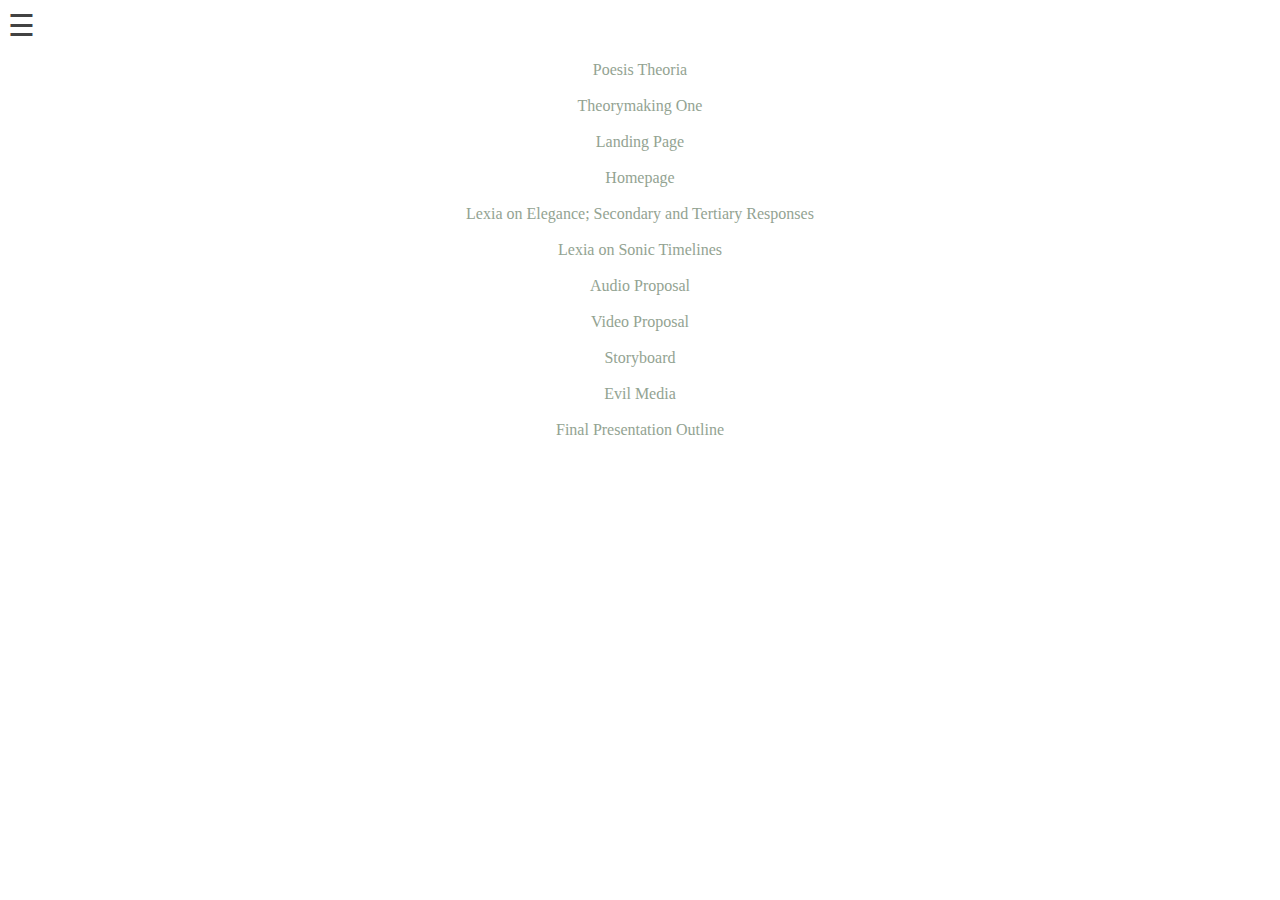
<file: assignments.html>
<!DOCTYPE HTML>
<html>
<head>
<link rel="stylesheet" type="text/css" href="my_styles.css">
<title>Sitemap</title>
</head>

<body>
<section>
<div id="mySidenav" class="sidenav">
  <a href="javascript:void(0)" class="closebtn" onclick="closeNav()">&times;</a>
  <a href="home.html">Home</a>
  <a href="photonewpage.html">See</a>
  <a href="video.html">Feel</a>
  <a href="audio.html">Listen</a>
</div>


<span style="font-size:30px;cursor:pointer" onclick="openNav()">&#9776;</span>

<script>
function openNav() {
    document.getElementById("mySidenav").style.width = "250px";
}

function closeNav() {
    document.getElementById("mySidenav").style.width = "0";
}
</script>
</section>

<div style="text-align:center">
<br>
<a href="theorytwo.html">Poesis Theoria</a>
<br>
<br>
<a href="theoryone.html">Theorymaking One</a>
<br>
<br>
<a href="index.html">Landing Page</a>
<br>
<br>
<a href="home.html">Homepage</a>
<br>
<br>
<a href="lexia.html">Lexia on Elegance; Secondary and Tertiary Responses</a>
<br>
<br>
<a href="timelinelexia.html">Lexia on Sonic Timelines</a>
<br>
<br>
<a href="audioprop.html">Audio Proposal</a>
<br>
<br>
<a href="videoprop.html">Video Proposal</a>
<br>
<br>
<a href="storyboard.html">Storyboard</a>
<br>
<br>
<a href="evilmedia.html">Evil Media</a>
<br>
<br>
<a href="finaloutline.html">Final Presentation Outline</a>
</div>
</body>
</html>
</file>
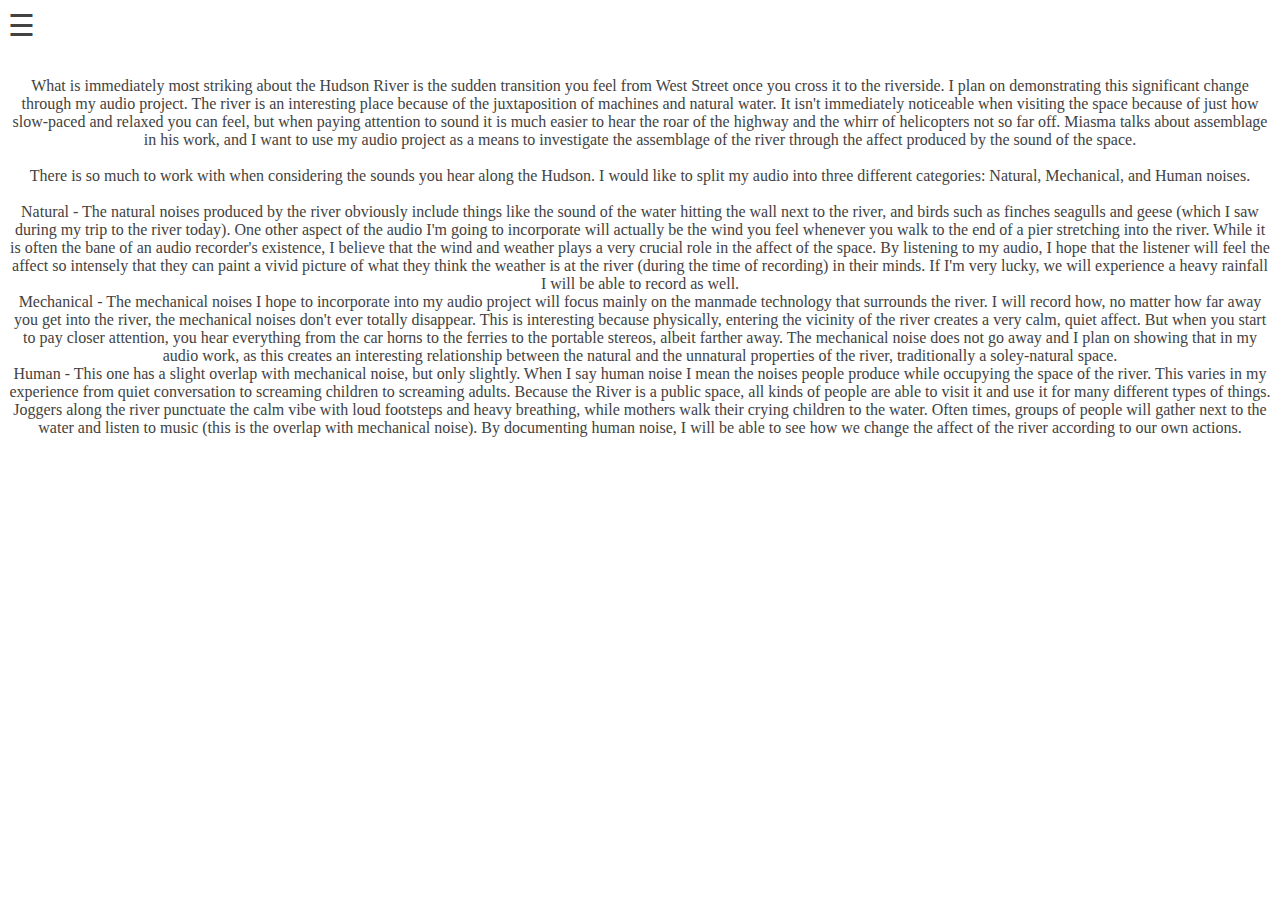
<file: audioprop.html>
<!DOCTYPE HTML>
<html>
<head>
<link rel="stylesheet" type="text/css" href="my_styles.css">
</head>

<body>
<section>
<div id="mySidenav" class="sidenav">
  <a href="javascript:void(0)" class="closebtn" onclick="closeNav()">&times;</a>
  <a href="home.html">Home</a>
  <a href="photonewpage.html">See</a>
  <a href="video.html">Feel</a>
  <a href="audio.html">Listen</a>
</div>


<span style="font-size:30px;cursor:pointer" onclick="openNav()">&#9776;</span>

<script>
function openNav() {
    document.getElementById("mySidenav").style.width = "250px";
}

function closeNav() {
    document.getElementById("mySidenav").style.width = "0";
}
</script>
</section>

<div>
<br>
<p style="text-align:center">
	What is immediately most striking about the Hudson River is the sudden transition you feel from West Street once you cross it to the riverside. I plan on demonstrating this significant change through my audio project. The river is an interesting place because of the juxtaposition of machines and natural water. It isn't immediately noticeable when visiting the space because of just how slow-paced and relaxed you can feel, but when paying attention to sound it is much easier to hear the roar of the highway and the whirr of helicopters not so far off. Miasma talks about assemblage in his work, and I want to use my audio project as a means to investigate the assemblage of the river through the affect produced by the sound of the space. 
    <br>
    <br>
	There is so much to work with when considering the sounds you hear along the Hudson. I would like to split my audio into three different categories: Natural, Mechanical, and Human noises.
    <br>
    <br>
	Natural - The natural noises produced by the river obviously include things like the sound of the water hitting the wall next to the river, and birds such as finches seagulls and geese (which I saw during my trip to the river today). One other aspect of the audio I'm going to incorporate will actually be the wind you feel whenever you walk to the end of a pier stretching into the river. While it is often the bane of an audio recorder's existence, I believe that the wind and weather plays a very crucial role in the affect of the space. By listening to my audio, I hope that the listener will feel the affect so intensely that they can paint a vivid picture of what they think the weather is at the river (during the time of recording) in their minds. If I'm very lucky, we will experience a heavy rainfall I will be able to record as well.
    <br>
	Mechanical - The mechanical noises I hope to incorporate into my audio project will focus mainly on the manmade technology that surrounds the river. I will record how, no matter how far away you get into the river, the mechanical noises don't ever totally disappear. This is interesting because physically, entering the vicinity of the river creates a very calm, quiet affect. But when you start to pay closer attention, you hear everything from the car horns to the ferries to the portable stereos, albeit farther away. The mechanical noise does not go away and I plan on showing that in my audio work, as this creates an interesting relationship between the natural and the unnatural properties of the river, traditionally a soley-natural space.
    <br>
	Human - This one has a slight overlap with mechanical noise, but only slightly. When I say human noise I mean the noises people produce while occupying the space of the river. This varies in my experience from quiet conversation to screaming children to screaming adults. Because the River is a public space, all kinds of people are able to visit it and use it for many different types of things. Joggers along the river punctuate the calm vibe with loud footsteps and heavy breathing, while mothers walk their crying children to the water. Often times, groups of people will gather next to the water and listen to music (this is the overlap with mechanical noise). By documenting human noise, I will be able to see how we change the affect of the river according to our own actions.
    </p>
</div>
</body>

</html>
</file>
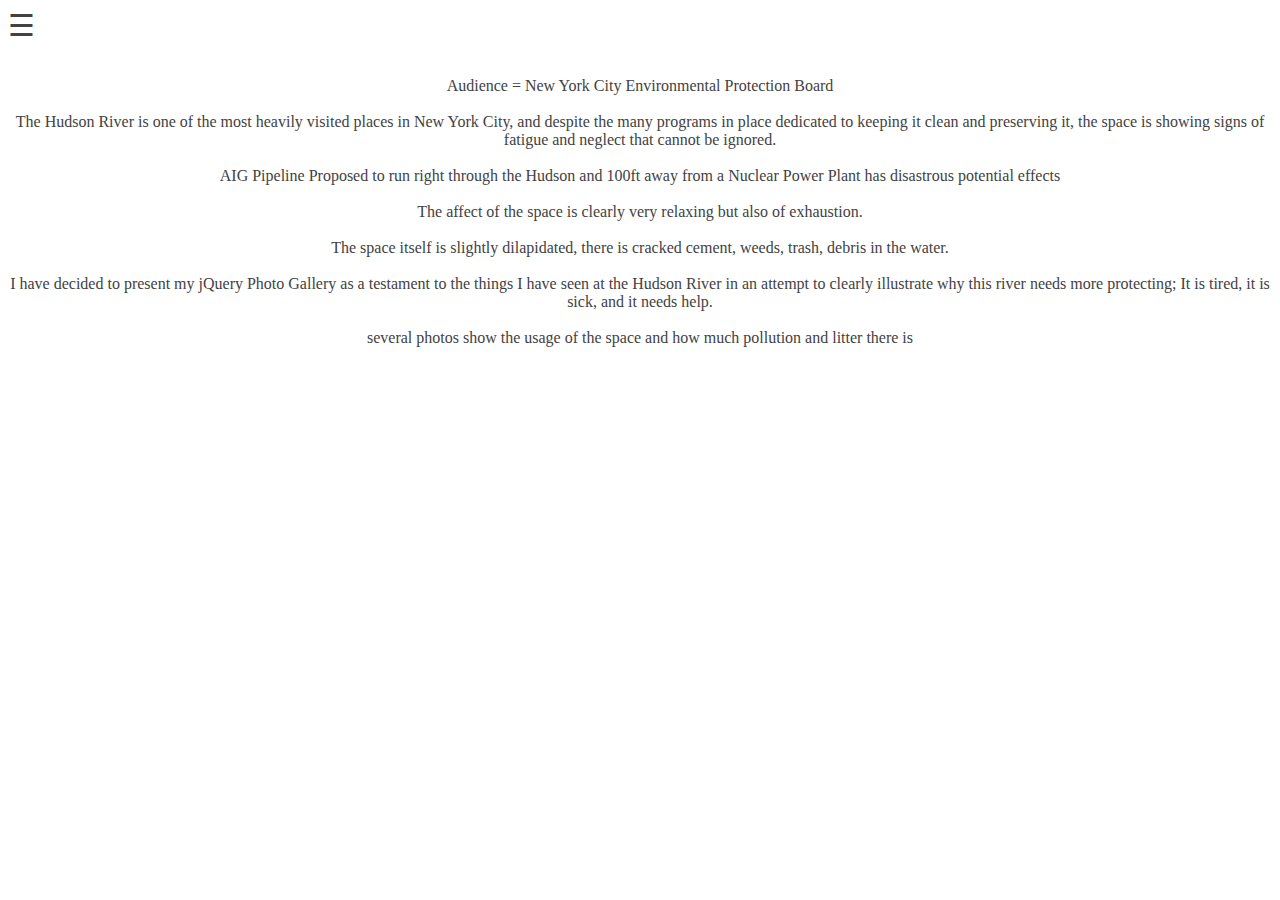
<file: finaloutline.html>
<!DOCTYPE HTML>
<html>
<head>
<link rel="stylesheet" type="text/css" href="my_styles.css">
<title>Final Outline</title>
</head>

<body>
<section>
<div id="mySidenav" class="sidenav">
  <a href="javascript:void(0)" class="closebtn" onclick="closeNav()">&times;</a>
  <a href="home.html">Home</a>
  <a href="photonewpage.html">See</a>
  <a href="video.html">Feel</a>
  <a href="audio.html">Listen</a>
</div>


<span style="font-size:30px;cursor:pointer" onclick="openNav()">&#9776;</span>

<script>
function openNav() {
    document.getElementById("mySidenav").style.width = "250px";
}

function closeNav() {
    document.getElementById("mySidenav").style.width = "0";
}
</script>
</section>

<div style="text-align:center">
<br>
<p> Audience = New York City Environmental Protection Board
<br>
<br>
The Hudson River is one of the most heavily visited places in New York City, and despite the many programs in place dedicated to keeping it clean and preserving it, the space is showing signs of fatigue and neglect that cannot be ignored.
<br><br>
AIG Pipeline Proposed to run right through the Hudson and 100ft away from a Nuclear Power Plant
has disastrous potential effects
<br><br>
The affect of the space is clearly very relaxing but also of exhaustion. <br><br>
The space itself is slightly dilapidated, there is cracked cement, weeds, trash, debris in the water. <br><br>
I have decided to present my jQuery Photo Gallery as a testament to the things I have seen at the Hudson River in an attempt to clearly illustrate why this river needs more protecting; It is tired, it is sick, and it needs help. <br><br>
several photos show the usage of the space and how much pollution and litter there is
</p>
</div>
</body>
</html>
</file>
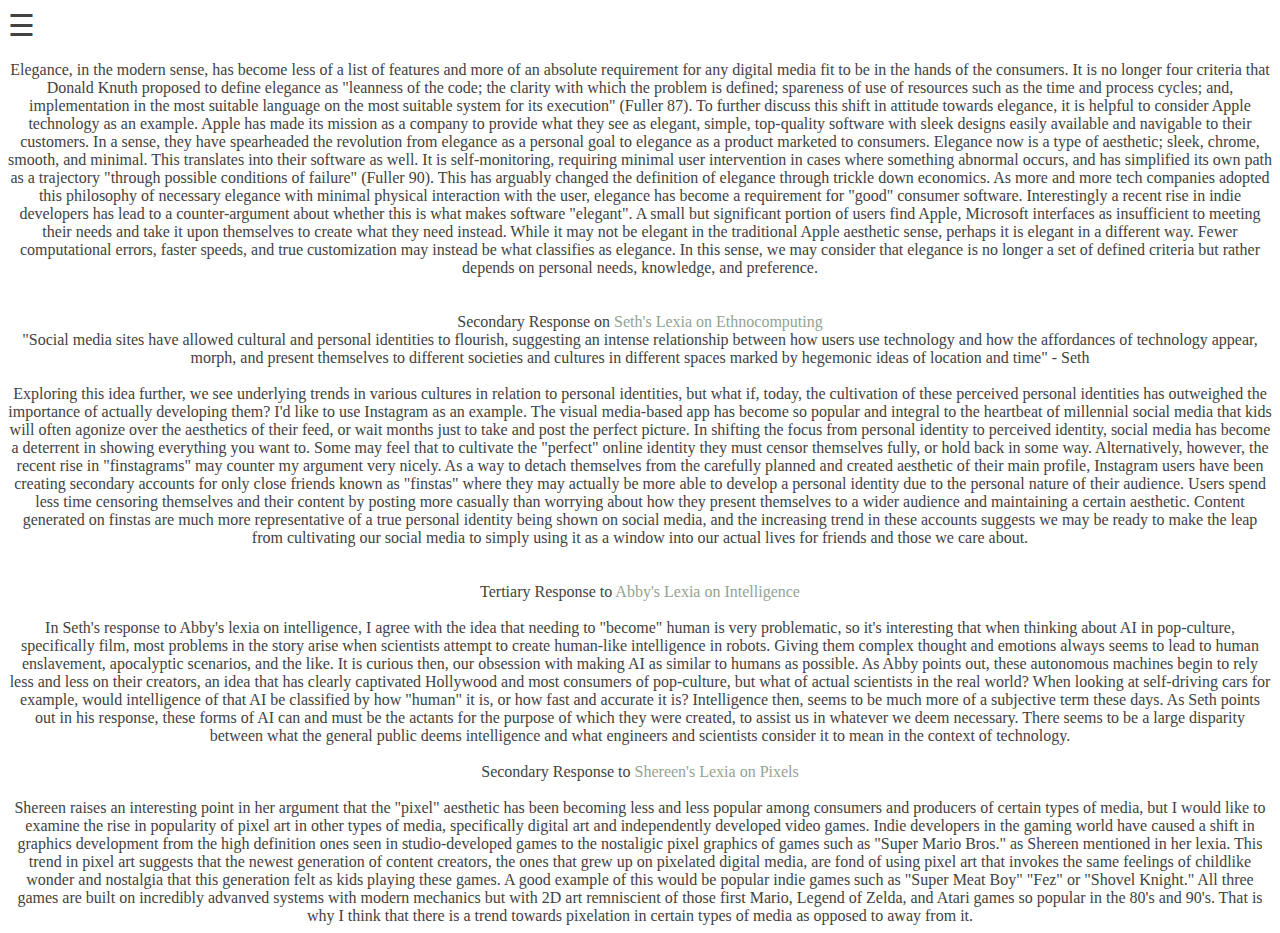
<file: lexia.html>
<!DOCTYPE HTML>
<html>
<head>
<link rel="stylesheet" type="text/css" href="my_styles.css">
<title>Lexias</title>
</head>

<body>
<section>
<div id="mySidenav" class="sidenav">
  <a href="javascript:void(0)" class="closebtn" onclick="closeNav()">&times;</a>
  <a href="home.html">Home</a>
  <a href="photonewpage.html">See</a>
  <a href="video.html">Feel</a>
  <a href="audio.html">Listen</a>
</div>


<span style="font-size:30px;cursor:pointer" onclick="openNav()">&#9776;</span>

<script>
function openNav() {
    document.getElementById("mySidenav").style.width = "250px";
}

function closeNav() {
    document.getElementById("mySidenav").style.width = "0";
}
</script>
</section>

<div style="text-align:center">
<br>
Elegance, in the modern sense, has become less of a list of features and more of an absolute requirement for any digital media fit to be in the hands of the consumers. It is no longer four criteria that Donald Knuth proposed to define elegance as "leanness of the code; the clarity with which the problem is defined; spareness of use of resources such as the time and process cycles; and, implementation in the most suitable language on the most suitable system for its execution" (Fuller 87). To further discuss this shift in attitude towards elegance, it is helpful to consider Apple technology as an example.
	Apple has made its mission as a company to provide what they see as elegant, simple, top-quality software with sleek designs easily available and navigable to their customers. In a sense, they have spearheaded the revolution from elegance as a personal goal to elegance as a product marketed to consumers. Elegance now is a type of aesthetic; sleek, chrome, smooth, and minimal. This translates into their software as well. It is self-monitoring, requiring minimal user intervention in cases where something abnormal occurs, and has simplified its own path as a trajectory "through possible conditions of failure" (Fuller 90). This has arguably changed the definition of elegance through trickle down economics. As more and more tech companies adopted this philosophy of necessary elegance with minimal physical interaction with the user, elegance has become a requirement for "good" consumer software.
	Interestingly a recent rise in indie developers has lead to a counter-argument about whether this is what makes software "elegant". A small but significant portion of users find Apple, Microsoft interfaces as insufficient to meeting their needs and take it upon themselves to create what they need instead. While it may not be elegant in the traditional Apple aesthetic sense, perhaps it is elegant in a different way. Fewer computational errors, faster speeds, and true customization may instead be what classifies as elegance. In this sense, we may consider that elegance is no longer a set of defined criteria but rather depends on personal needs, knowledge, and preference.
    <br>
    <br>
    <br>
Secondary Response on <a href="http://www.composingdigitalmedia.org/f16_dmtpW/webs/lse/lexicon1.html">Seth's Lexia on Ethnocomputing</a>
<br>
"Social media sites have allowed cultural and personal identities to flourish, suggesting an intense relationship between how users use technology and how the affordances of technology appear, morph, and present themselves to different societies and cultures in different spaces marked by hegemonic ideas of location and time" - Seth
<br>
<br>
Exploring this idea further, we see underlying trends in various cultures in relation to personal identities, but what if, today, the cultivation of these perceived personal identities has outweighed the importance of actually developing them? I'd like to use Instagram as an example. The visual media-based app has become so popular and integral to the heartbeat of millennial social media that kids will often agonize over the aesthetics of their feed, or wait months just to take and post the perfect picture. In shifting the focus from personal identity to perceived identity, social media has become a deterrent in showing everything you want to. Some may feel that to cultivate the "perfect" online identity they must censor themselves fully, or hold back in some way. 

Alternatively, however, the recent rise in "finstagrams" may counter my argument very nicely. As a way to detach themselves from the carefully planned and created aesthetic of their main profile, Instagram users have been creating secondary accounts for only close friends known as "finstas" where they may actually be more able to develop a personal identity due to the personal nature of their audience. Users spend less time censoring themselves and their content by posting more casually than worrying about how they present themselves to a wider audience and maintaining a certain aesthetic. Content generated on finstas are much more representative of a true personal identity being shown on social media, and the increasing trend in these accounts suggests we may be ready to make the leap from cultivating our social media to simply using it as a window into our actual lives for friends and those we care about.
<br>
<br>
<br>
Tertiary Response to <a href="http://composingdigitalmedia.org/f16_dmtpW/webs/wab/lexicon.html">Abby's Lexia on Intelligence</a>
<br>
<br>
In Seth's response to Abby's lexia on intelligence, I agree with the idea that needing to "become" human is very problematic, so it's interesting that when thinking about AI in pop-culture, specifically film, most problems in the story arise when scientists attempt to create human-like intelligence in robots. Giving them complex thought and emotions always seems to lead to human enslavement, apocalyptic scenarios, and the like. It is curious then, our obsession with making AI as similar to humans as possible. As Abby points out, these autonomous machines begin to rely less and less on their creators, an idea that has clearly captivated Hollywood and most consumers of pop-culture, but what of actual scientists in the real world? When looking at self-driving cars for example, would intelligence of that AI be classified by how "human" it is, or how fast and accurate it is? Intelligence then, seems to be much more of a subjective term these days. As Seth points out in his response, these forms of AI can and must be the actants for the purpose of which they were created, to assist us in whatever we deem necessary. There seems to be a large disparity between what the general public deems intelligence and what engineers and scientists consider it to mean in the context of technology.
<br>
<br>
Secondary Response to <a href="http://www.composingdigitalmedia.org/f16_dmtpW/webs/kxi/pixel.html">Shereen's Lexia on Pixels</a>
<br>
<br>
Shereen raises an interesting point in her argument that the "pixel" aesthetic has been becoming less and less popular among consumers and producers of certain types of media, but I would like to examine the rise in popularity of pixel art in other types of media, specifically digital art and independently developed video games. Indie developers in the gaming world have caused a shift in graphics development from the high definition ones seen in studio-developed games to the nostaligic pixel graphics of games such as "Super Mario Bros." as Shereen mentioned in her lexia. This trend in pixel art suggests that the newest generation of content creators, the ones that grew up on pixelated digital media, are fond of using pixel art that invokes the same feelings of childlike wonder and nostalgia that this generation felt as kids playing these games. A good example of this would be popular indie games such as "Super Meat Boy" "Fez" or "Shovel Knight." All three games are built on incredibly advanved systems with modern mechanics but with 2D art remniscient of those first Mario, Legend of Zelda, and Atari games so popular in the 80's and 90's. That is why I think that there is a trend towards pixelation in certain types of media as opposed to away from it.

</div>
</body>
</html>
</file>
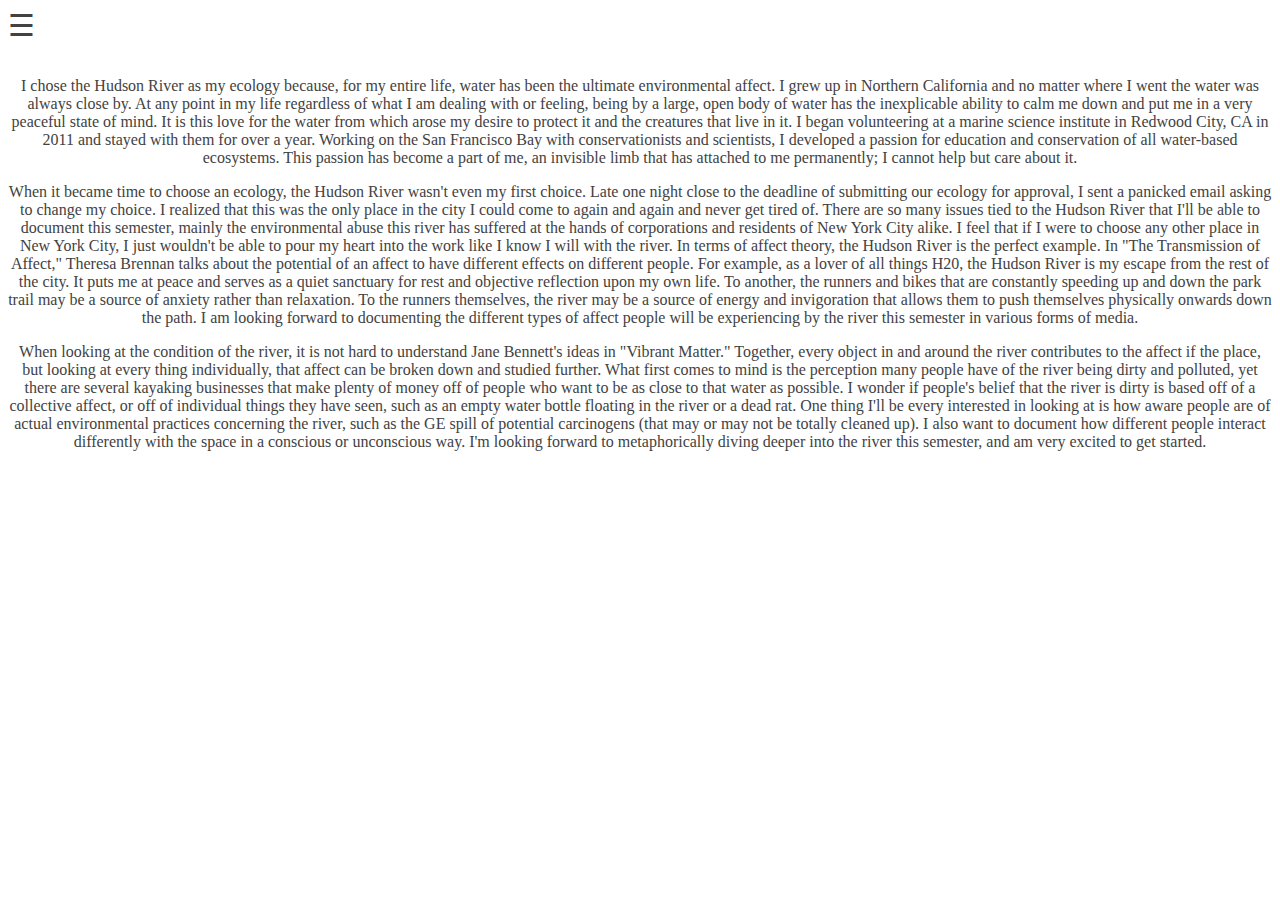
<file: theoryone.html>
<!DOCTYPE HTML>
<html>
<head>
<link rel="stylesheet" type="text/css" href="my_styles.css">
<title>Theorymaking One</title>
</head>

<body>

<section>
<div id="mySidenav" class="sidenav">
  <a href="javascript:void(0)" class="closebtn" onclick="closeNav()">&times;</a>
  <a href="home.html">Home</a>
  <a href="photonewpage.html">See</a>
  <a href="video.html">Feel</a>
  <a href="audio.html">Listen</a>
</div>


<span style="font-size:30px;cursor:pointer" onclick="openNav()">&#9776;</span>

<script>
function openNav() {
    document.getElementById("mySidenav").style.width = "250px";
}

function closeNav() {
    document.getElementById("mySidenav").style.width = "0";
}
</script>
</section>

<div style="text-align:center">
<br>
<p>I chose the Hudson River as my ecology because, for my entire life, water has been the ultimate environmental affect. I grew up in Northern California and no matter where I went the water was always close by. At any point in my life regardless of what I am dealing with or feeling, being by a large, open body of water has the inexplicable ability to calm me down and put me in a very peaceful state of mind. It is this love for the water from which arose my desire to protect it and the creatures that live in it. I began volunteering at a marine science institute in Redwood City, CA in 2011 and stayed with them for over a year. Working on the San Francisco Bay with conservationists and scientists, I developed a passion for education and conservation of all water-based ecosystems. This passion has become a part of me, an invisible limb that has attached to me permanently; I cannot help but care about it.</p>
<p>When it became time to choose an ecology, the Hudson River wasn't even my first choice. Late one night close to the deadline of submitting our ecology for approval, I sent a panicked email asking to change my choice. I realized that this was the only place in the city I could come to again and again and never get tired of. There are so many issues tied to the Hudson River that I'll be able to document this semester, mainly the environmental abuse this river has suffered at the hands of corporations and residents of New York City alike. I feel that if I were to choose any other place in New York City, I just wouldn't be able to pour my heart into the work like I know I will with the river. In terms of affect theory, the Hudson River is the perfect example. In "The Transmission of Affect," Theresa Brennan talks about the potential of an affect to have different effects on different people. For example, as a lover of all things H20, the Hudson River is my escape from the rest of the city. It puts me at peace and serves as a quiet sanctuary for rest and objective reflection upon my own life. To another, the runners and bikes that are constantly speeding up and down the park trail may be a source of anxiety rather than relaxation. To the runners themselves, the river may be a source of energy and invigoration that allows them to push themselves physically onwards down the path. I am looking forward to documenting the different types of affect people will be experiencing by the river this semester in various forms of media.</p>
<p>When looking at the condition of the river, it is not hard to understand Jane Bennett's ideas in "Vibrant Matter." Together, every object in and around the river contributes to the affect if the place, but looking at every thing individually, that affect can be broken down and studied further. What first comes to mind is the perception many people have of the river being dirty and polluted, yet there are several kayaking businesses that make plenty of money off of people who want to be as close to that water as possible. I wonder if people's belief that the river is dirty is based off of a collective affect, or off of individual things they have seen, such as an empty water bottle floating in the river or a dead rat. One thing I'll be every interested in looking at is how aware people are of actual environmental practices concerning the river, such as the GE spill of potential carcinogens (that may or may not be totally cleaned up). I also want to document how different people interact differently with the space in a conscious or unconscious way. I'm looking forward to metaphorically diving deeper into the river this semester, and am very excited to get started.</p>
</div>
</body>

</html>
</file>
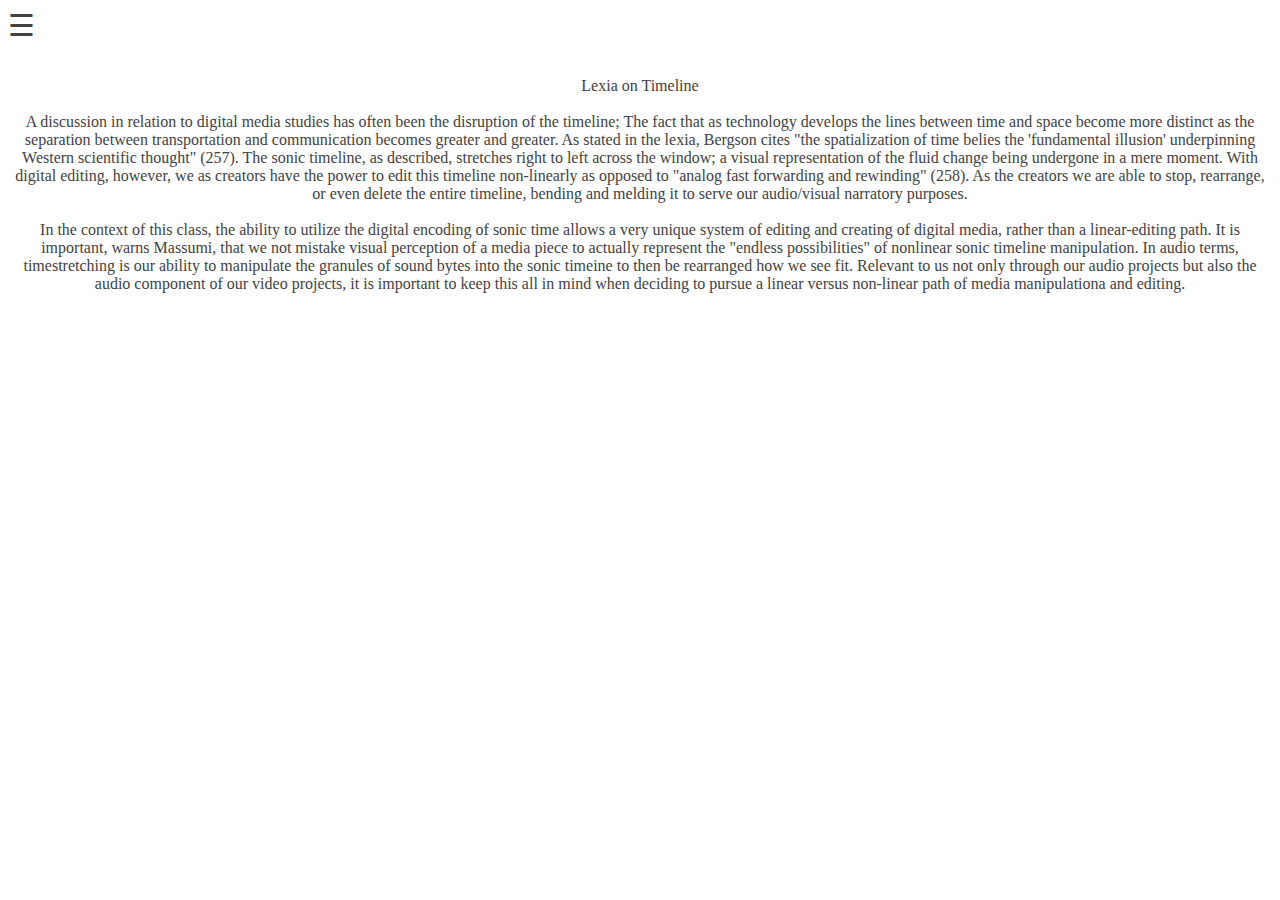
<file: timelinelexia.html>
<!DOCTYPE HTML>
<html>
<head>
<link rel="stylesheet" type="text/css" href="my_styles.css">
<title>Sonic Timelines</title>
</head>

<body>
<section>
<div id="mySidenav" class="sidenav">
  <a href="javascript:void(0)" class="closebtn" onclick="closeNav()">&times;</a>
  <a href="home.html">Home</a>
  <a href="photonewpage.html">See</a>
  <a href="video.html">Feel</a>
  <a href="audio.html">Listen</a>
</div>


<span style="font-size:30px;cursor:pointer" onclick="openNav()">&#9776;</span>

<script>
function openNav() {
    document.getElementById("mySidenav").style.width = "250px";
}

function closeNav() {
    document.getElementById("mySidenav").style.width = "0";
}
</script>
</section>

<div style="text-align:center">
<br>
<p>
	Lexia on Timeline
    <br>
    <br>
    A discussion in relation to digital media studies has often been the disruption of the timeline; The fact that as technology develops the lines between time and space become more distinct as the separation between transportation and communication becomes greater and greater. As stated in the lexia, Bergson cites "the spatialization of time belies the 'fundamental illusion' underpinning Western scientific thought" (257). The sonic timeline, as described, stretches right to left across the window; a visual representation of the fluid change being undergone in a mere moment. With digital editing, however, we as creators have the power to edit this timeline non-linearly as opposed to "analog fast forwarding and rewinding" (258). As the creators we are able to stop, rearrange, or even delete the entire timeline, bending and melding it to serve our audio/visual narratory purposes.  
    <br>
    <br>
    In the context of this class, the ability to utilize the digital encoding of sonic time allows a very unique system of editing and creating of digital media, rather than a linear-editing path. It is important, warns Massumi, that we not mistake visual perception of a media piece to actually represent the "endless possibilities" of nonlinear sonic timeline manipulation. In audio terms, timestretching is our ability to manipulate the granules of sound bytes into the sonic timeine to then be rearranged how we see fit. Relevant to us not only through our audio projects but also the audio component of our video projects, it is important to keep this all in mind when deciding to pursue a linear versus non-linear path of media manipulationa and editing.
    </p>
    
</div>   
</body>

</html>
</file>
<file: my_styles.css>
@charset "UTF-8";
/* CSS Document */



body {
    background-color:#FFFFFF; 
	color:#424242;font-family:verdana;
	text-align:left;
	overflow:scroll
	}
	
h2 > a {
  position: relative;
  color: #424242;
  text-decoration: none;
}

h2 > a:hover {
  color: #5D5D5D;
}

h2 > a:before {
  content: "";
  position: absolute;
  width: 100%;
  height: 2px;
  bottom: 0;
  left: 0;
  background-color: #5D5D5D;
  visibility: hidden;
  -webkit-transform: scaleX(0);
  transform: scaleX(0);
  -webkit-transition: all 0.3s ease-in-out 0s;
  transition: all 0.3s ease-in-out 0s;
}

h2 > a:hover:before {
  visibility: visible;
  -webkit-transform: scaleX(1);
  transform: scaleX(1);
}
	
a {
  text-decoration: none;
  position: relative;
  color: #93A392;
}
	
	
.bgimg-1, .bgimg-2, .bgimg-3 {
  position: relative;
  background-attachment: fixed;
  background-position: center;
  background-repeat: no-repeat;
  background-size: cover;

}
.bgimg-1 {
  background-image:url(photos/photo2.JPG);
  min-height: 100%;
}

.bgimg-2 {
  background-image:url(photos/photo19.jpg);
  min-height: 100%;
}

.bgimg-3 {
  background-image:url(photos/photo10.JPG);
  min-height: 100%;
}

.bgimg-4 {
	background-image:url(photos/photo6.JPG);
	min-height: 100%;
}

.caption {
  position: absolute;
  left: 0;
  top: 50%;
  width: 100%;
  text-align: center;
  color: #000;
}

.caption span.border {
  color: #fff;
  padding: 18px;
  font-size: 25px;
  letter-spacing: 10px;
}

h3 {
  letter-spacing: 5px;
  text-transform: uppercase;
  font: 20px verdana, sans-serif;
  color: #111;
}


.sidenav {
    height: 100%;
    width: 0;
    position: fixed;
    z-index: 1;
    top: 0;
    left: 0;
    background-color: #565264;
	opacity: 0.65;
    overflow-x: hidden;
    transition: 0.5s;
    padding-top: 60px;
}

.sidenav a {
    padding: 8px 8px 8px 32px;
    text-decoration: none;
    font-size: 25px;
    color: #FFFFFF;
    display: block;
    transition: 0.3s
}

.sidenav a:hover, .offcanvas a:focus{
    color: #E5FFFA;
}

.sidenav .closebtn {
    position: absolute;
    top: 0;
    right: 25px;
    font-size: 36px;
    margin-left: 50px;
}

@media screen and (max-height: 450px) {
  .sidenav {padding-top: 15px;}
  .sidenav a {font-size: 18px;}
}

@media screen and (max-height: 450px) {
  .overlay a {font-size: 20px}
  .overlay .closebtn {
    font-size: 40px;
    top: 15px;
    right: 35px;
  }
}

#horizontal-scroll {
width: 100%;
height: 550px;
background-image:url(photos/riverfinalrough.jpg);
opacity: 0.65;
background-position: 0px 0px;
background-repeat: repeat-x;
-webkit-animation: backgroundScroll 30s linear infinite;
animation: backgroundScroll 30s linear infinite;
overflow: hidden;
}


@-webkit-keyframes backgroundScroll {
from {background-position: 0 0;}
to {background-position: 100% 0;}
}
        
@keyframes backgroundScroll {
from {background-position: 0 0;}
to {background-position: 100% 0;}
}
</file>
